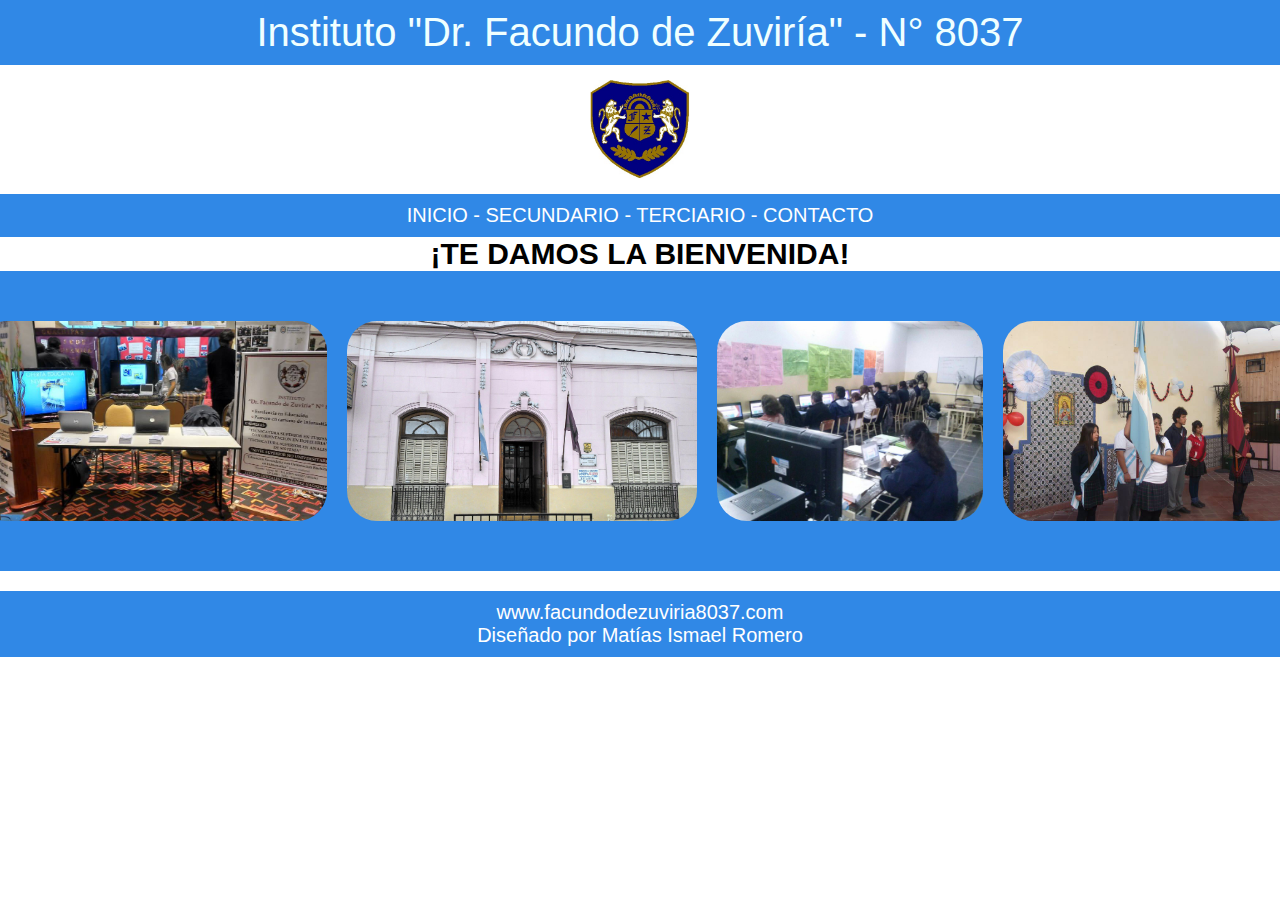
<file: Primer_Sitio/index.html>
<!DOCTYPE html>
<html lang="es">
    <head>
        <meta charset="UTF-8">
        <meta name="viewport" content="width=device-width, initial-scale=1.0">
        <title>Instituto "Dr. Facundo de Zuviría" N° 8037</title>
        <link rel="stylesheet" href="style.css">
    </head>
    <body>
        <header class="titulo">Instituto "Dr. Facundo de Zuviría" - N° 8037</header>
        <img class="logo" src="Imágenes/logo.png" alt="">
        <nav>
            INICIO - SECUNDARIO - TERCIARIO - CONTACTO
        </nav>
    <main>
        
        <h1 class="bienvenida">¡TE DAMOS LA BIENVENIDA!</h1>
        <div class="fotos">
            
            <img class="foto1" src="Imágenes/Foto1.jpg" alt="">
            <img class="foto1" src="Imágenes/Foto2.jpg" alt="">
            <img class="foto1" src="Imágenes/Foto3.jpg" alt="">
            <img class="foto1" src="Imágenes/Foto4.jpg" alt="">

        </div>

    </main>
    <footer>
            www.facundodezuviria8037.com <br>
            Diseñado por Matías Ismael Romero
    </footer>
    </body>
</html>
</file>
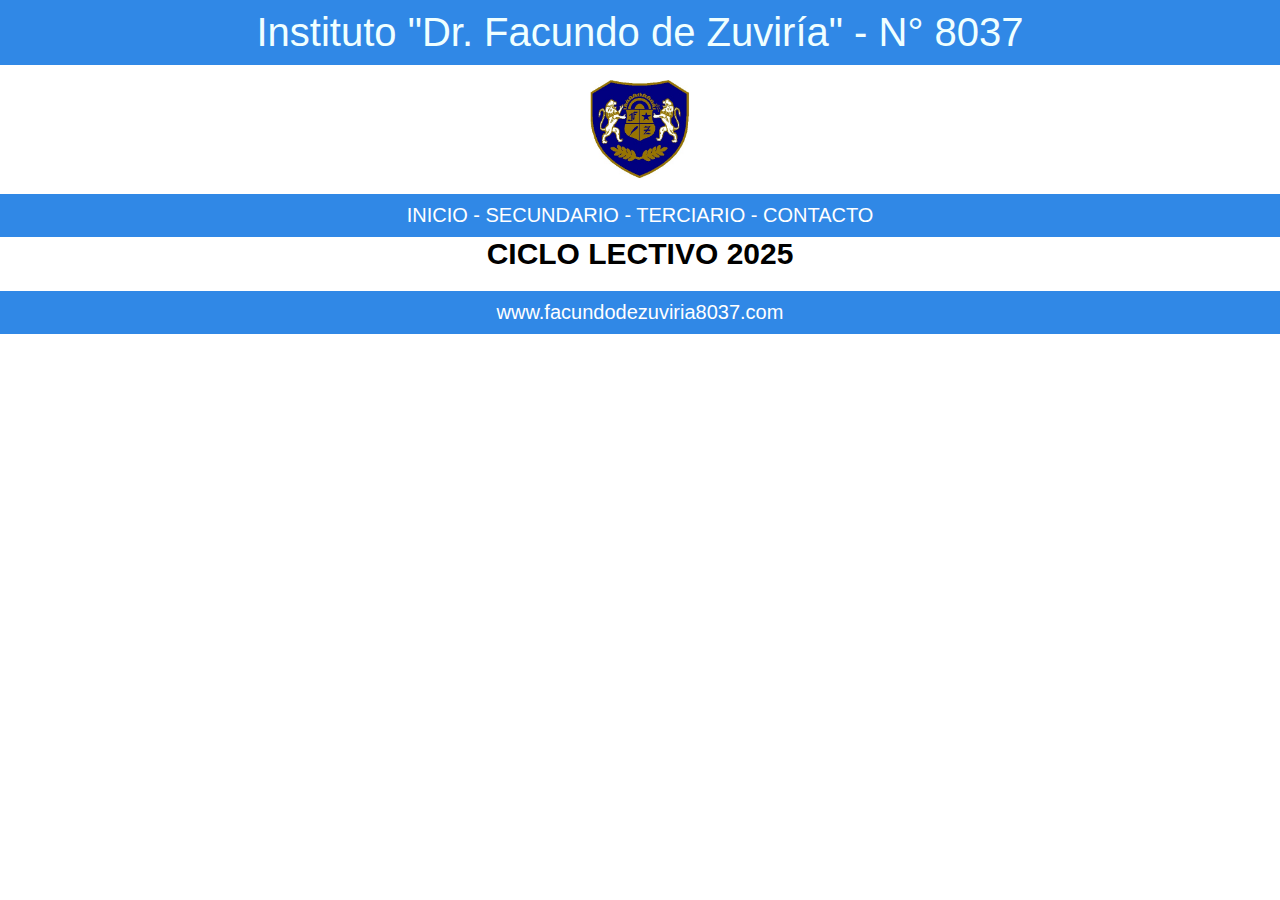
<file: Primer_Sitio/pagina_nueva.html>
<!DOCTYPE html>
<html lang="es">
    <head>
        <meta charset="UTF-8">
        <meta name="viewport" content="width=device-width, initial-scale=1.0">
        <title>Instituto "Dr. Facundo de Zuviría" N° 8037</title>
        <link rel="stylesheet" href="style.css">
    </head>
    <body>
        <header class="titulo">Instituto "Dr. Facundo de Zuviría" - N° 8037</header>
        <img class="logo" src="Imágenes/logo.png" alt="">
        <nav>
            INICIO - SECUNDARIO - TERCIARIO - CONTACTO
        </nav>
    <main>
        
        <h1 class="bienvenida">CICLO LECTIVO 2025</h1>
        <div class="fotos">  

        </div>

    </main>
    <footer>
            www.facundodezuviria8037.com <br>
    </footer>
    </body>
</html>
</file>
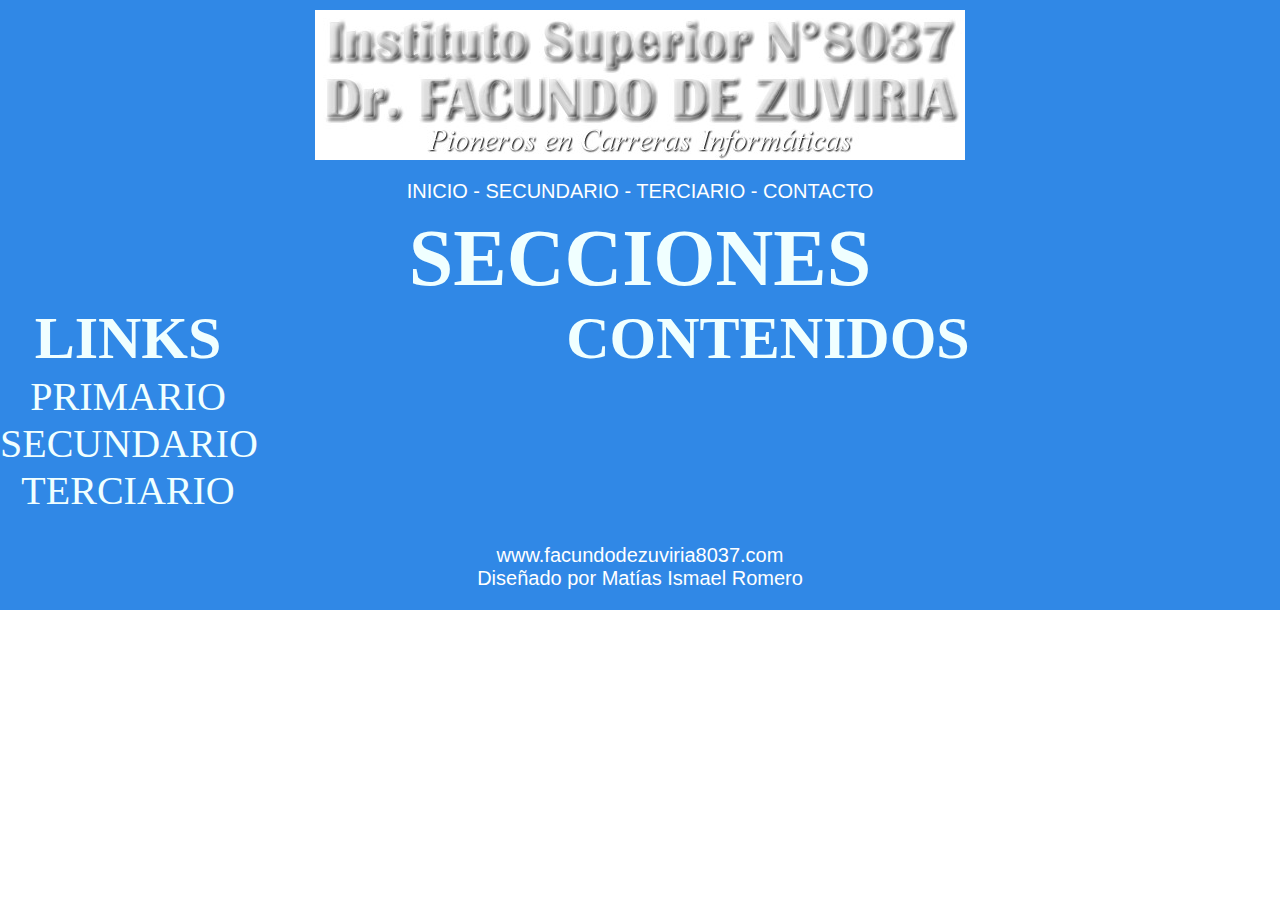
<file: Primer_Sitio/secciones.html>
<!DOCTYPE html>
<html lang="es">
    <head>
        <meta charset="UTF-8">
        <meta name="viewport" content="width=device-width, initial-scale=1.0">
        <title>Instituto "Dr. Facundo de Zuviría" N° 8037</title>
        <link rel="stylesheet" href="style.css">
    </head>
    <body>
        <header> 
        
            <img src="Imágenes/banner.jpg"

        </header>
         
        <nav>
            INICIO - SECUNDARIO - TERCIARIO - CONTACTO
        </nav>
    <main>
        
        <h1 >SECCIONES</h1>

        <section class="section1">

            <section class="section-left">
                <h2>LINKS</h2>
                PRIMARIO <br> SECUNDARIO <br> TERCIARIO

            </section>

            <section class="section-right">
                <h2>CONTENIDOS</h2>
            
            </section>
        
        </section>
        
        
    </main>
    <footer>
            www.facundodezuviria8037.com <br>
            Diseñado por Matías Ismael Romero
    </footer>
    </body>
</html>
</file>
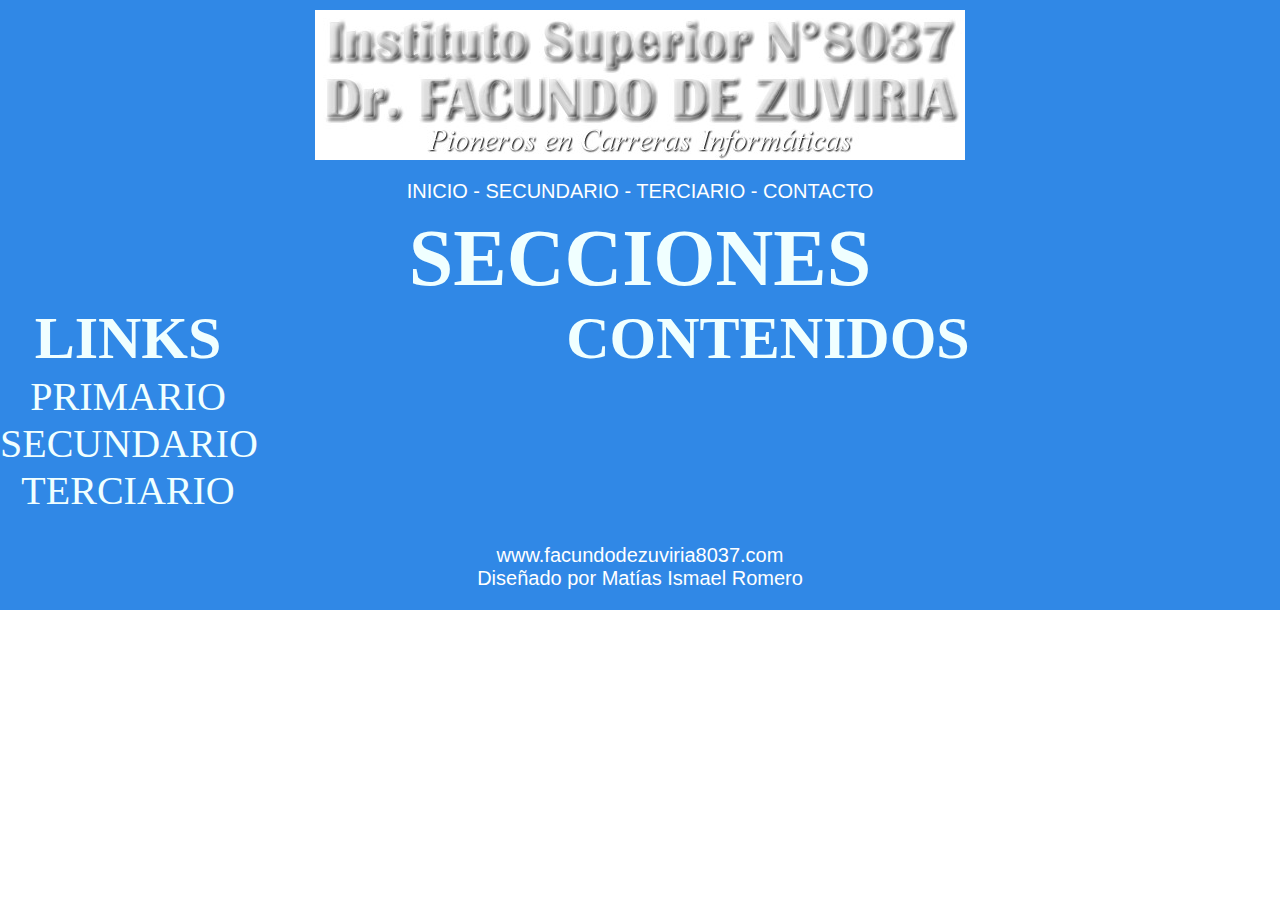
<file: Primer_Sitio/secciones2.html>
<!DOCTYPE html>
<html lang="es">
    <head>
        <meta charset="UTF-8">
        <meta name="viewport" content="width=device-width, initial-scale=1.0">
        <title>Instituto "Dr. Facundo de Zuviría" N° 8037</title>
        <meta name="description" content="Sitio,oficial,web,profesorado"></meta:name>
        <link rel="shortcut icon" href="Imágenes/logo.png">
        <link rel="stylesheet" href="style.css"
       
    </head>
    <body>
        <header> 
        
            <img src="Imágenes/banner.jpg"

        </header>
         
        <nav>
            INICIO - SECUNDARIO - TERCIARIO - CONTACTO
        </nav>
    <main>
        
        <h1 >SECCIONES</h1>

        <section class="section1">

            <section class="section-left">
                <h2>LINKS</h2>
                PRIMARIO <br> SECUNDARIO <br> TERCIARIO

            </section>

            <section class="section-right">
                <h2>CONTENIDOS</h2>
            
            </section>
        
        </section>
        
        
    </main>
    <footer>
            www.facundodezuviria8037.com <br>
            Diseñado por Matías Ismael Romero
    </footer>
    </body>
</html>
</file>
<file: Primer_Sitio/style.css>
*
{
    margin: 0px;
    padding: 0px;
    box-sizing: border-box;
    text-align: center;
}

.titulo
{
    font-size: 40px;
    font-family: arial;
}

header
{
    background-color:#3088E6;
    font-size: 40px;
    color: azure;
    padding-top: 10px;
    padding-bottom: 10px;
    
}

.logo 
{
    width: 100px;
    height: 100px;
    margin-top: 15px;
    margin-bottom: 10px;
}

nav
{
    font-family: arial;
    background-color: #3088E6;
    color:#ffffff;
    font-size: 20px;
    padding-top: 10px;
    padding-bottom: 10px;
}

main
{
    padding-left: 0px;
    padding-right: 0px;
    margin-bottom: 20px;
}

.bienvenida
{
    color:black;
    font-family:arial;
    font-size: 30px;
}

.fotos
{
    display: flex;
    justify-content: center;
    background-color:#3088E6;
}

.foto1
{
    width: 350px;
    height: 200px;
    margin: 0 10px;
    margin-top: 50px;
    margin-bottom: 50px;
    border-radius: 30px;   
}

footer
{
   background-color:#3088E6;
   color: #ffffff;
   font-size: 20px;
   padding-top: 10px;
   padding-bottom: 10px;
   font-family: arial;
}

.section1
{
    display: flex;
}

.section-left
{
    width: 20%;
}

.section-right
{
    width: 80%;
}
</file>
